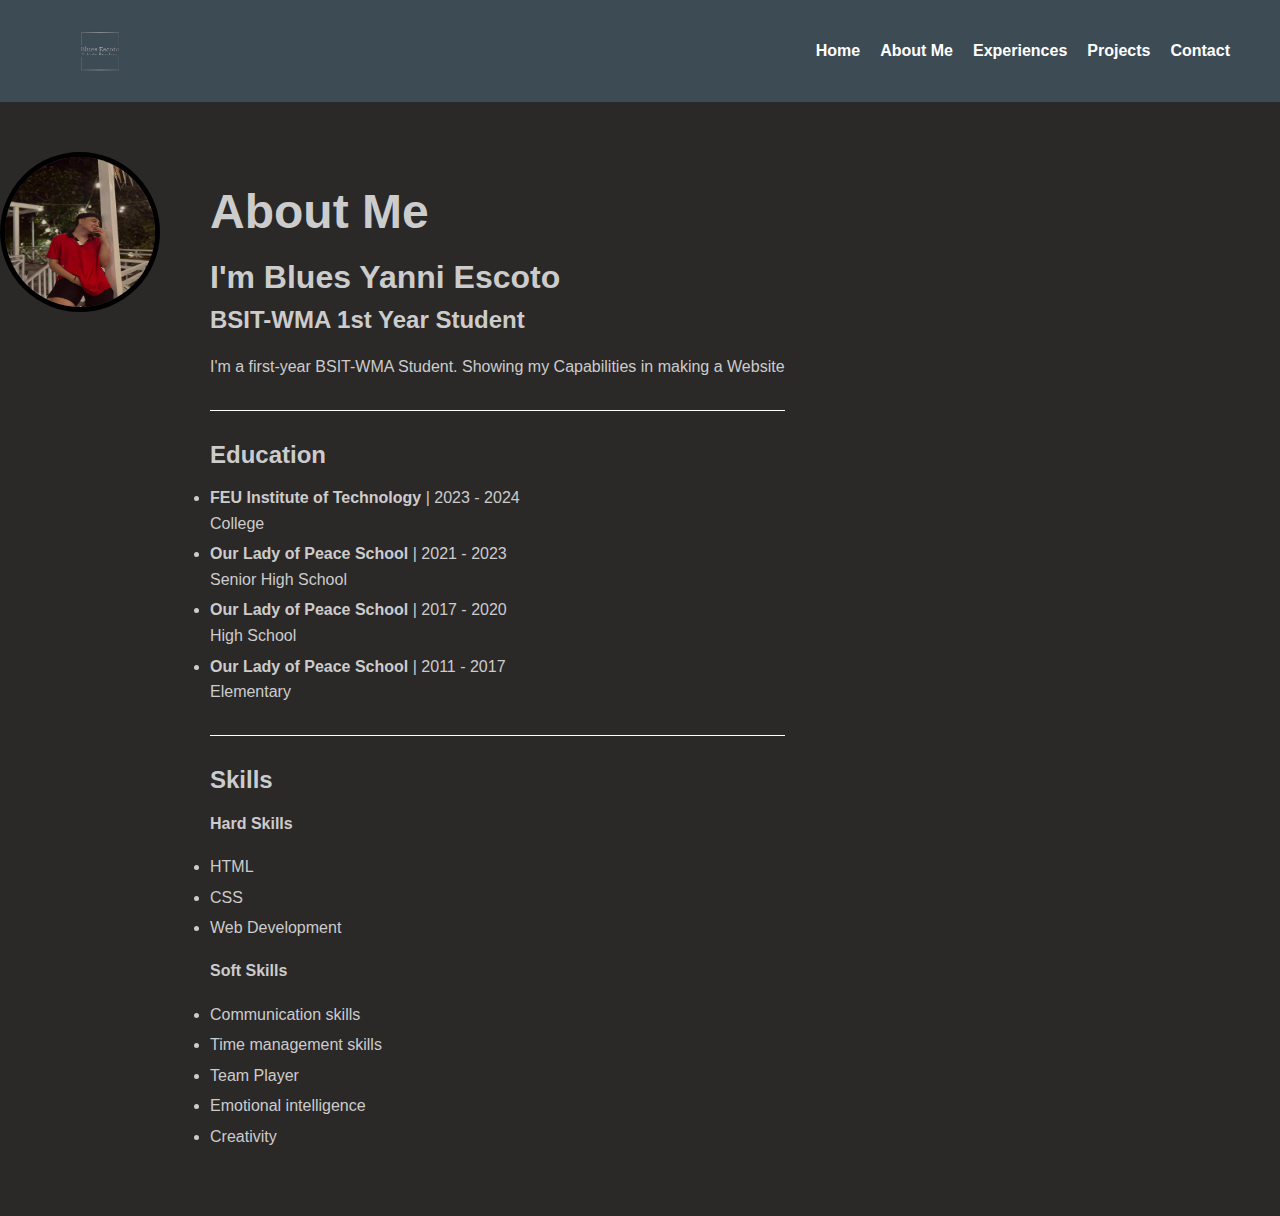
<file: pages/about-me-page/index.html>
<!DOCTYPE html>
<html lang="en">
<head>
    <meta charset="UTF-8">
    <meta name="viewport" content="width=device-width, initial-scale=1.0">
    <title>About Me</title>
    <link rel="stylesheet" href="../about-me-page/assets/css/style.css">
</head>
<body>
    <header id="header">
        <div class="container">
            <nav>
                <img src="../../assets/img/website_logo-removebg-preview.png" class="logo" alt="Logo">
                <ul>
                    <li><a href="../../index.html">Home</a></li>
                    <li><a href="../about-me-page/index.html">About Me</a></li>
                    <li><a href="../experiences-page/index.html">Experiences</a></li>
                    <li><a href="../projects-page/index.html">Projects</a></li>
                    <li><a href="../contact-page/index.html">Contact</a></li>
                </ul>
            </nav>
        </div>
    </header>

    <section class="about-section">
        <div class="container">
            <div class="about-content">
                <div class="about-image">
                    <img src="../../assets/img/my-img.jpg" alt="Profile Picture">
                </div>
                <div class="about-text">
                    <h1>About Me</h1>
                    <h2>I'm Blues Yanni Escoto</h2>
                    <h3>BSIT-WMA 1st Year Student</h3>
                    <p>I'm a first-year BSIT-WMA Student. Showing my Capabilities in making a Website</p>
                    
                    <div class="section-divider"></div>
                    
                    <h3 class="subheader">Education</h3>
                    <ul class="list">
                        <li><strong>FEU Institute of Technology</strong> | 2023 - 2024 <br> College</li>
                        <li><strong>Our Lady of Peace School</strong> | 2021 - 2023 <br> Senior High School</li>
                        <li><strong>Our Lady of Peace School</strong> | 2017 - 2020 <br> High School</li>
                        <li><strong>Our Lady of Peace School</strong> | 2011 - 2017 <br> Elementary</li>
                    </ul>
                    
                    <div class="section-divider"></div>
                    
                    <h3 class="subheader">Skills</h3>
                    
                    <h4 class="subheader">Hard Skills</h4>
                    <ul class="list">
                        <li>HTML</li>
                        <li>CSS</li>
                        <li>Web Development</li>
                    </ul>
                    
                    <h4 class="subheader">Soft Skills</h4>
                    <ul class="list">
                        <li>Communication skills</li>
                        <li>Time management skills</li>
                        <li>Team Player</li>
                        <li>Emotional intelligence</li>
                        <li>Creativity</li>
                    </ul>
                </div>
            </div>
        </div>
    </section>
</body>
</html>
</file>
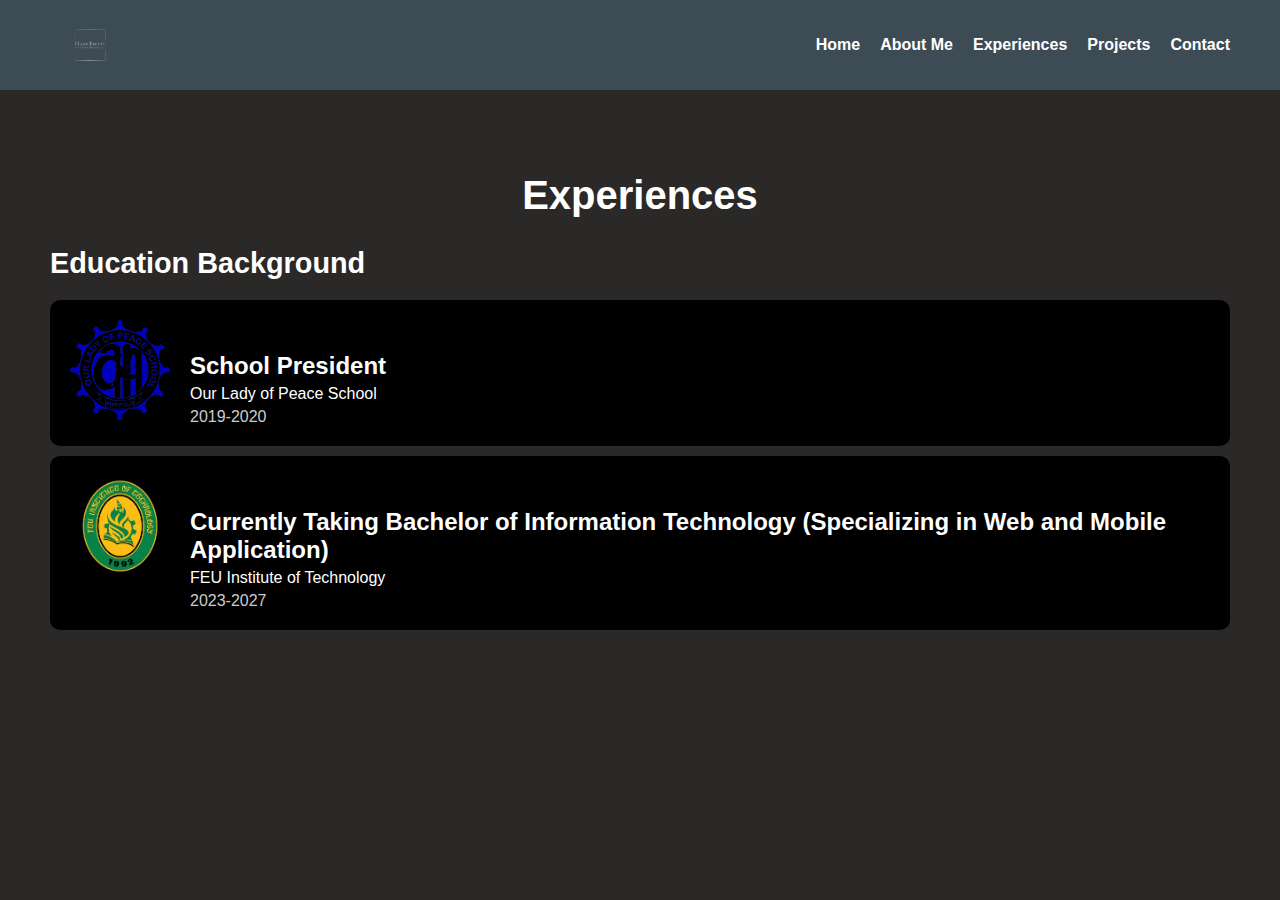
<file: pages/experiences-page/index.html>
<!DOCTYPE html>
<html lang="en">
<head>
    <meta charset="UTF-8">
    <meta name="viewport" content="width=device-width, initial-scale=1.0">
    <title>Blues Escoto - Experiences</title>
    <link rel="stylesheet" href="./assets/css/style.css">
</head>
<body>
    <header>
        <div class="logo">
            <img src="../../assets/img/website_logo-removebg-preview.png" alt="Logo">
        </div>
        <nav>
            <ul>
                <li><a href="../../index.html">Home</a></li>
                <li><a href="../about-me-page/index.html">About Me</a></li>
                <li><a href="../experiences-page/index.html">Experiences</a></li>
                <li><a href="../projects-page/index.html">Projects</a></li>
                <li><a href="../contact-page/index.html">Contact</a></li>
            </ul>
        </nav>
    </header>
    <main>
        <section class="experiences">
            <h2>Experiences</h2>
            <div class="experience-section">
                <h3>Education Background</h3>
                <div class="experience-item">
                    <img src="../../assets/img/our_lady_of_peace_school_img-removebg-preview.png" alt="Education Icon">
                    <div class="experience-content">
                        <h4>School President</h4>
                        <p>Our Lady of Peace School</p>
                        <span>2019-2020</span>
                    </div>
                </div>
                <div class="experience-item">
                    <img src="../../assets/img/feu_institute-removebg-preview.png" alt="Education Icon">
                    <div class="experience-content">
                        <h4>Currently Taking Bachelor of Information Technology (Specializing in Web and Mobile Application)</h4>
                        <p>FEU Institute of Technology</p>
                        <span>2023-2027</span>
                    </div>
                </div>
            </div>
</body>
</html>
</file>
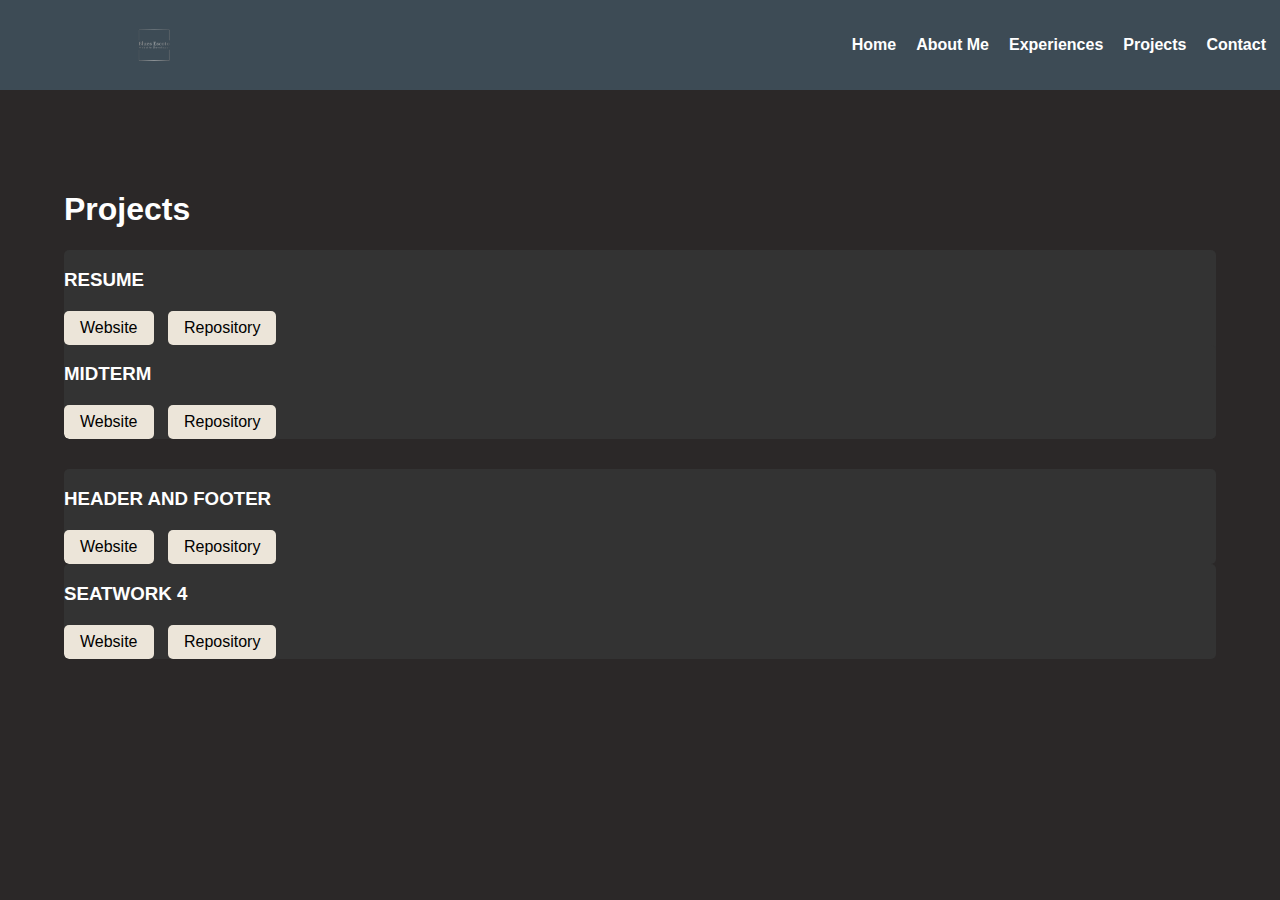
<file: pages/projects-page/index.html>
<!DOCTYPE html>
<html lang="en">
<head>
    <meta charset="UTF-8">
    <meta name="viewport" content="width=device-width, initial-scale=1.0">
    <title>Projects</title>
    <link rel="stylesheet" href="../projects-page/assets/css/style.css">
</head>
<body>
    <header id="header">
        <div class="container">
            <nav>
                <img src="../../assets/img/website_logo-removebg-preview.png" class="logo" alt="Logo">
                <ul>
                    <li><a href="../../index.html">Home</a></li>
                    <li><a href="../about-me-page/index.html">About Me</a></li>
                    <li><a href="../experiences-page/index.html">Experiences</a></li>
                    <li><a href="../projects-page/index.html">Projects</a></li>
                    <li><a href="../contact-page/index.html">Contact</a></li>
                </ul>
            </nav>
        </div>
    </header>

    <div class="projects-section">
        <div class="container">
            <h1>Projects</h1>
            <div class="projects-container">
                <div class="project-card">
                        <h3>RESUME</h3>
                        <div class="project-links">
                            <a href="https://bluesescoto.github.io/WD-ESCOTO-TW04-RESUME/" target="_blank">Website</a>
                            <a href="https://github.com/BluesEscoto/WD-Hands-on-2" target="_blank">Repository</a>
                        </div>
                        <div class="project-card">
                            <h3>MIDTERM</h3>
                            <div class="project-links">
                                <a href="https://bluesescoto.github.io/WD-MIDTERM-ESCOTO/" target="_blank">Website</a>
                                <a href="https://github.com/BluesEscoto/WD-MIDTERM-ESCOTO" target="_blank">Repository</a>
                            </div>
                    </div>
                </div>     
                <div class="project-card">
                        <h3>HEADER AND FOOTER</h3>
                        <div class="project-links">
                            <a href="https://bluesescoto.github.io/WD-SEATWORK-3-/" target="_blank">Website</a>
                            <a href="https://github.com/BluesEscoto/WD-SEATWORK-3-" target="_blank">Repository</a>
                        </div>
                    </div>
                </div>       
                <div class="project-card">
                        <h3>SEATWORK 4</h3>
                        <div class="project-links">
                            <a href="https://bluesescoto.github.io/WD-Seatwork-4/" target="_blank">Website</a>
                            <a href="https://github.com/BluesEscoto/WD-Seatwork-4" target="_blank">Repository</a>
                        </div>
                    </div>
                </div>
            </div>
        </div>
    </div>
</body>
</html>
</file>
<file: pages/about-me-page/assets/css/style.css>
body {
    margin: 0;
    font-family: 'Arial', sans-serif;
    background-color: #2b2828;
    color: #fff;
    overflow-x: hidden;
}

header {
    display: flex;
    justify-content: space-between;
    align-items: center;
    padding: 20px 50px;
    background-color: #3d4b55;
}

.logo {
    display: flex;
    align-items: center;
}

.logo img {
    height: 50px;
}

.container {
    width: 100%;
    margin: 0 auto;
}

nav {
    display: flex;
    align-items: center;
    justify-content: space-between;
}

nav .logo {
    width: 100px;
}

nav ul {
    list-style: none;
    display: flex;
    gap: 20px;
}

nav ul li {
    margin: 0;
}

.list li{
    list-style:disc
}

nav ul li a {
    text-decoration: none;
    color: #fff;
    font-weight: bold;
    position: relative;
    display: flex;
    align-items: center;
}
nav ul li a::after {
    content: '';
    position: absolute;
    width: 100%;
    transform: scaleX(0);
    height: 2px;
    bottom: -3px;
    left: 0;
    background-color: #ffffff;
    transform-origin: bottom right;
    transition: transform 0.25s ease-out;
}


nav ul li a:hover::after {
    transform: scaleX(1);
    transform-origin: bottom left;
}

.about-section {
    padding: 50px 0;
    color: #ccc;
}

.about-content {
    display: flex;
    align-items: flex-start;
    gap: 50px;
}

.about-image {
    flex-shrink: 0;
}

.about-image img {
    width: 150px;
    height: 150px;
    border-radius: 50%;
    border: 5px solid #000000;
    animation: breathe 5s infinite;
}

.about-text {
    max-width: 70%;
}

.about-section h1 {
    font-size: 3em;
    margin-bottom: 20px;
}

.about-text h2 {
    font-size: 2em;
    margin: 10px 0;
}

.about-text h3 {
    font-size: 1.5em;
    margin: 10px 0;
}

.about-text p {
    font-size: 1em;
    line-height: 1.6;
    margin: 20px 0;
    color: #ccc; 
}

.about-text ul {
    list-style-type: none;
    padding: 0;
}

.about-text ul li {
    font-size: 1em;
    line-height: 1.6;
    margin: 5px 0;
    color: #ccc;
}

.section-divider {
    border-top: 1px solid #ffffff;
    margin: 30px 0;
}

footer {
    text-align: center;
    padding: 20px 0;
}

footer p {
    margin: 0;
}

footer ul {
    list-style: none;
    padding: 0;
    display: flex;
    justify-content: center;
    gap: 20px;
    margin-top: 10px;
}

footer ul li {
    margin: 0;
}

footer ul li a {
    color: #fff;
    text-decoration: none;
    padding: 10px;
    transition: background 0.3s;
}

footer ul li a:hover {
    background: #dac5a7;
    color: #000;
    border-radius: 5px;
}
@keyframes float {
    0%, 100% {
        transform: translateY(0);
    }
    50% {
        transform: translateY(-20px);
    }
}
</file>
<file: pages/experiences-page/assets/css/style.css>
body {
    margin: 0;
    font-family: 'Arial', sans-serif;
    background-color: #2b2828;
    color: #fff;
    overflow-x: hidden;
}

header {
    display: flex;
    justify-content: space-between;
    align-items: center;
    padding: 20px 50px;
    background-color: #3d4b55;
}

.logo {
    display: flex;
    align-items: center;
}

.logo img {
    height: 50px;
}

.site-name {
    margin-bottom: -5px;
    font-size: 24px;
    margin-left: 10px;
    font-weight: bold;
    color: #fffefe;
}

nav ul {
    list-style: none;
    display: flex;
    gap: 20px;
}

nav ul li a {
    text-decoration: none;
    color: #fff;
    font-weight: bold;
    position: relative;
    display: flex;
    align-items: center;
}

nav ul li a img {
    margin-right: 8px;
    height: 20px;
}

nav ul li a::after {
    content: '';
    position: absolute;
    width: 100%;
    transform: scaleX(0);
    height: 2px;
    bottom: -3px;
    left: 0;
    background-color: #ffffff;
    transform-origin: bottom right;
    transition: transform 0.25s ease-out;
}

nav ul li a:hover::after {
    transform: scaleX(1);
    transform-origin: bottom left;
}

.experiences {
    padding: 50px;
}

.experiences h2 {
    font-size: 2.5em;
    margin-bottom: 20px;
    text-align: center;
    color: #ffffff;
}

.experience-section {
    margin-bottom: 40px;
}

.experience-section h3 {
    font-size: 1.8em;
    margin-bottom: 20px;
    color: #ffffff;
}

.experience-item {
    display: flex;
    align-items: flex-start;
    background-color: #000000;
    padding: 20px;
    margin-bottom: 10px;
    border-radius: 10px;
    transition: transform 0.3s ease, background-color 0.3s ease;
    cursor: pointer;
}

.experience-item img {
    margin-right: 20px;
    height: 100px;
    transition: transform 0.3s ease;
}

.experience-content {
    flex: 1;
}

.experience-content h4 {
    font-size: 1.5em;
    margin-bottom: 5px;
}

.experience-content p {
    margin: 5px 0;
}

.experience-content span {
    display: block;
    margin-top: 5px;
    color: #ccc;
}

.experience-item:hover {
    transform: scale(1.05);
    background-color: #2b2828;
}

.experience-item:hover img {
    transform: rotate(360deg);
}
</file>
<file: pages/projects-page/assets/css/style.css>
/* style.css */
body {
    font-family: Arial, sans-serif;
    margin: 0;
    padding: 0;
    box-sizing: content-box;
    background-color: #2b2828; 
    color: #fff; 
    display: flex;
    flex-direction: column;
    min-height: 100vh; 
}

header{
    background: #3d4b55;
    color: #fff;
    padding: 20px 50px;
    width: 100%;
}

.container {
    width: 90%;
    margin: 0 auto;
}

nav {
    display: flex;
    align-items: center;
    justify-content: space-between;
}

nav .logo {
    width: 80px;
}

nav ul {
    list-style: none;
    display: flex;
    gap: 20px;
}

nav ul li a {
    text-decoration: none;
    color: #fff;
    font-weight: bold;
    position: relative;
    display: flex;
    align-items: center;
}
nav ul li a::after {
    content: '';
    position: absolute;
    width: 100%;
    transform: scaleX(0);
    height: 2px;
    bottom: -3px;
    left: 0;
    background-color: #ffffff;
    transform-origin: bottom right;
    transition: transform 0.25s ease-out;
}


nav ul li a:hover::after {
    transform: scaleX(1);
    transform-origin: bottom left;
}

.projects-section {
    padding: 80px 0;
    flex: 1; /
}

.projects-container {
    display: flex;
    display: grid;
    grid-template-columns: auto;
    gap: 30px;
}

.project-card {
    background-color: #333;
    border-radius: 5px;
    gap: 5px;
    overflow: hidden;
    box-shadow: 10px rgba(0, 0, 0, 0.1);
    transition: transform 0.3s ease-in-out;
}
.project-links {
    margin-top: 20px;
}

.project-links a {
    display: inline-block;
    background-color: #ece5d9;
    color: #000;
    text-decoration: none;
    padding: 8px 16px;
    margin-right: 10px;
    border-radius: 5px;
    transition: background-color 0.3s;
}

.project-links a:hover {
    background-color: #22b1bb;
}
</file>
